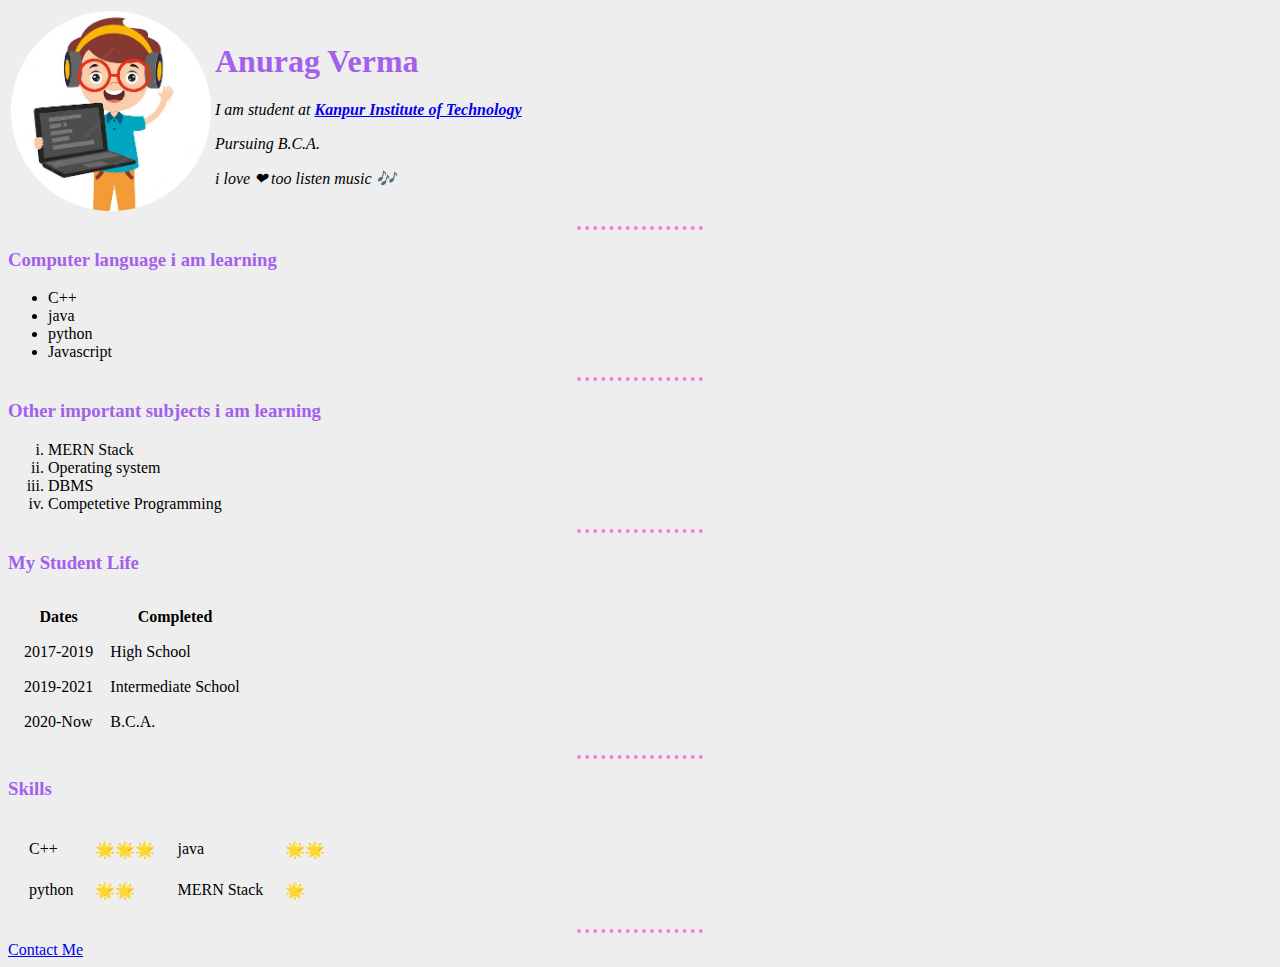
<file: index.html>
<!DOCTYPE html>
<html lang="en">
<head>
  <meta charset="UTF-8">
  <meta http-equiv="X-UA-Compatible" content="IE=Edge">
  <meta name="viewport" content="width=device-width, initial-scale=1">

  <title>Anurag's Portfolio</title>
  
  <link rel="apple-touch-icon" sizes="180x180" href="Favicon/apple-touch-icon.png">
<link rel="icon" type="image/png" sizes="32x32" href="Favicon/favicon-32x32.png">
<link rel="icon" type="image/png" sizes="16x16" href="Favicon/favicon-16x16.png">
<link rel="manifest" href="Favicon/site.webmanifest">
  
  <link rel="stylesheet" href="style.css">

</head>

<body>
  
  <table >
    <tr>
      <td> <img
  src="images/avatar.png" alt="Anurag's Avatar image" width="200px"></td>
      <td> <h1>Anurag Verma</h1>
  
  <p><em>I am student at <strong> <a href="https://www.kit.ac.in/">Kanpur Institute of Technology</a></strong></em></p>
  <p><em>Pursuing B.C.A.</em></p>
  
  <p><em>i love ❤  too listen music 🎶 </em></p></td>
    </tr>
  </table>
  
 
  
<hr>

<h3>Computer language i am learning</h3>

<ul>
  <li>C++</li>
  <li>java</li>
  <li>python</li>
  <li>Javascript</li>
</ul>

<hr>

<h3>Other important subjects i am learning</h3>

<ol type="i">
  <li>MERN Stack</li>
  <li>Operating system</li>
  <li>DBMS</li>
  <li>Competetive Programming </li>
</ol>

<hr>

<h3>My Student Life</h3>
<table cellspacing ="15">
  <thead>
    <tr>
      <th>Dates</th>
      <th>Completed</th>
    </tr>
  </thead>
  
  <tbody>
    
    <tr>
      <td>2017-2019 </td>
      <td>High School </td>
    </tr>
    
    <tr>
      <td>2019-2021</td>
      <td>Intermediate School</td>
    </tr>
    
    <tr>
      <td>2020-Now</td>
      <td>B.C.A. </td>
    </tr>
    
  </tbody>
</table>
<hr >

<h3>Skills</h3>
<table cellspacing="20">
  <tr>
    <td>C++</td>
    <td>🌟🌟🌟</td>
    <td>java</td>
    <td>🌟🌟</td>
  </tr>
  <tr>
    <td>python</td>
    <td>🌟🌟</td>
    <td>MERN Stack </td>
    <td>🌟</td>
  </tr>
</table>

<hr>

<a href="contact-me.html">Contact Me</a>

</body>
</html>
</file>
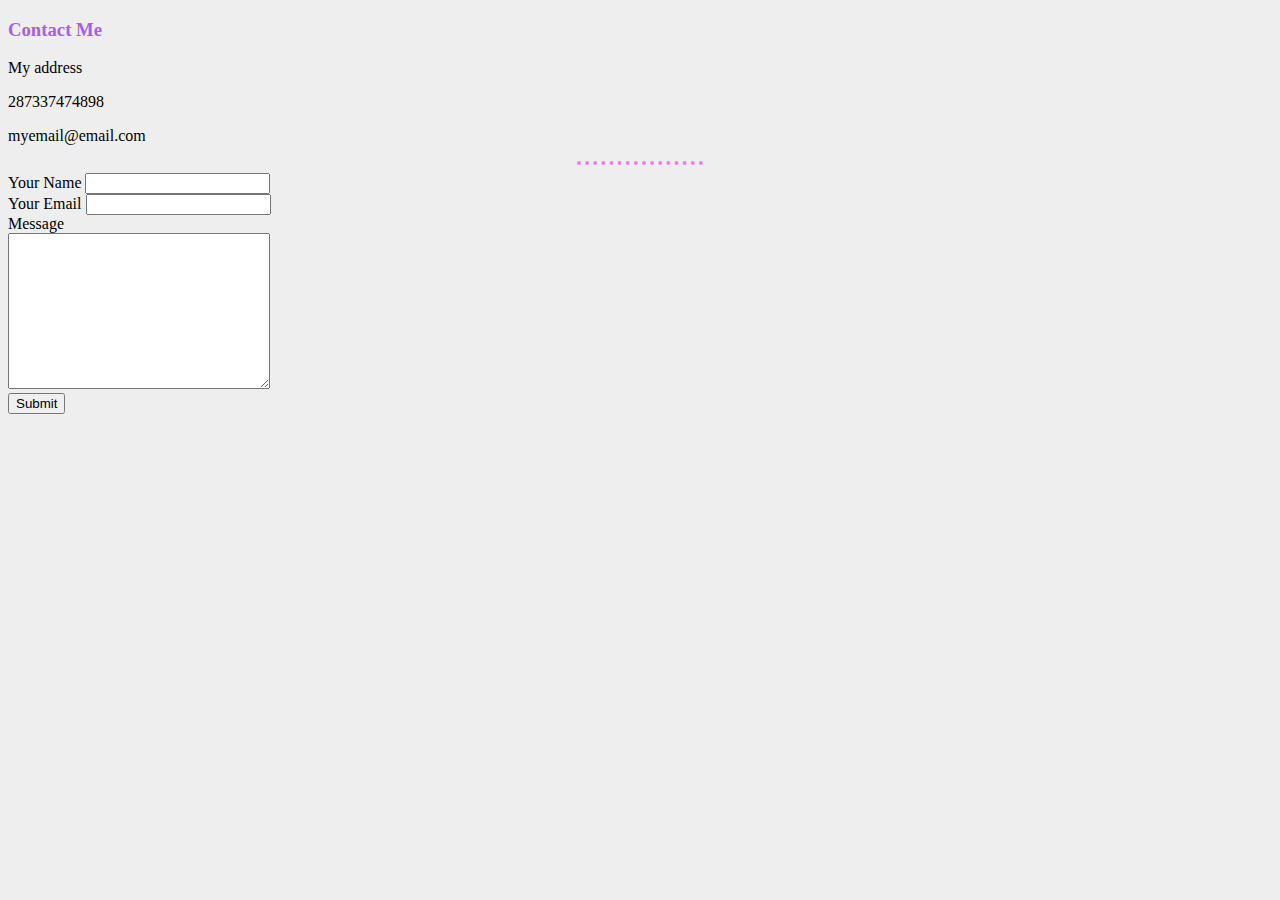
<file: contact-me.html>
<!DOCTYPE html>
<html>

<head>
  <meta charset="UTF-8">
  <meta name="viewport" content="width=device-width, initial-scale=1">
  <title></title>
</head>

<link rel="stylesheet" href="style.css">

<body>
  <h3>Contact Me</h3>
  <p>My address</p>
  <p>287337474898</p>
  <p>myemail@email.com</p>
  
  <hr>
  <form action="mailto:my@gmail.com" method="post" enctype="text/plain">
    
    <label for="YourName">Your Name</label>
    <input type="text" name="YourName" id="YourName">
    <br>
    <label for="YourEmail">Your Email</label>
    <input type="email" name="YourEmail" id="YourEmail">
    <br>
    <label for="Message">Message</label>
    <br>
    <textarea name="Message" id="Message" cols="30" rows="10"></textarea>
    <br>
    <input type="submit" >
  </form>
  

</body>

</html>
</file>
<file: style.css>
body
{
  background: #EEEEEE;
}

hr{
  border-style: none;
  border-top-style:dotted;
  border-top-width: 4px;
  border-color: #F07DEA;
  width: 10%;
}

h1{
  
  color: #A460ED;
  
}

h3{
  color:#A460ED;
}
</file>
